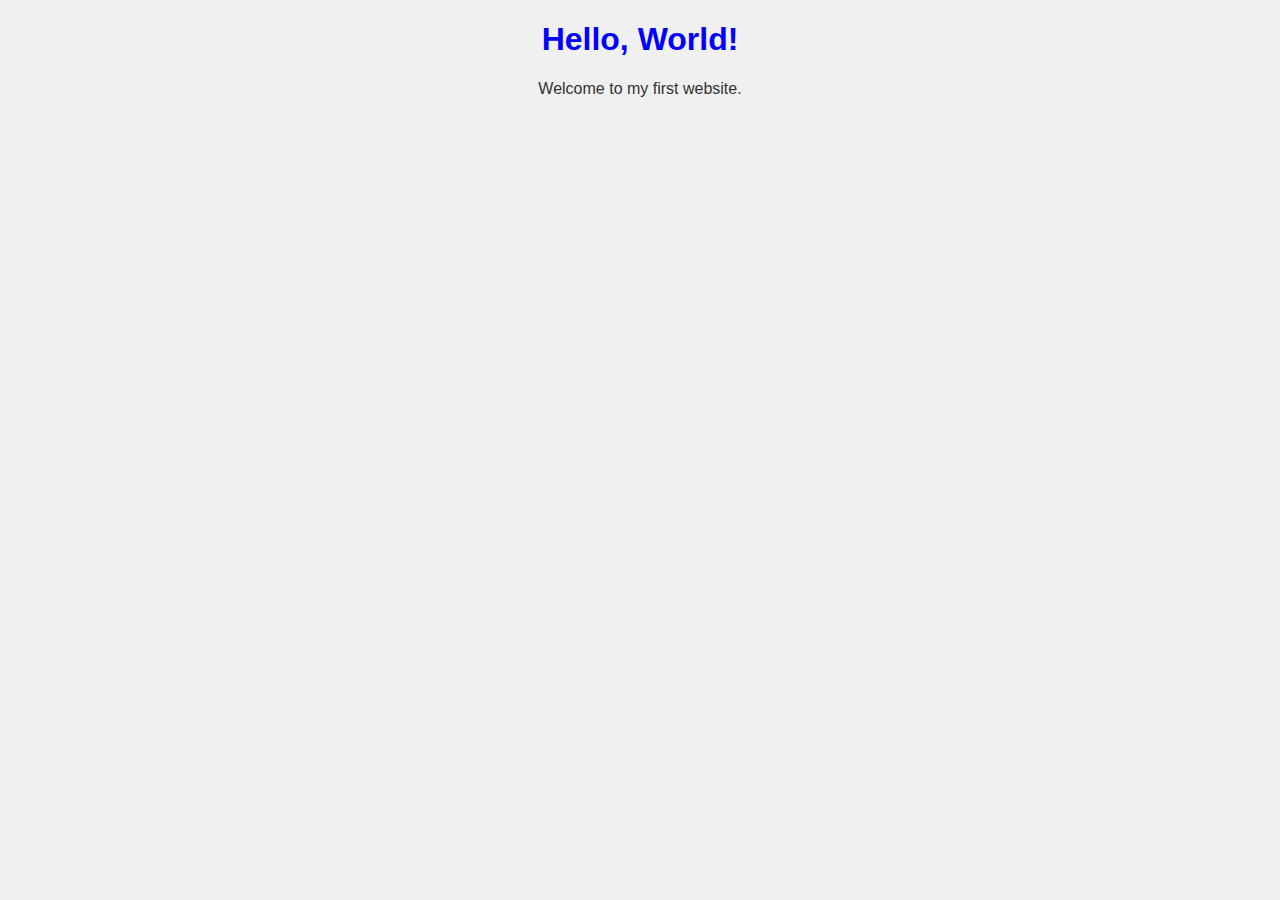
<file: index.html>
<!DOCTYPE html>
<html>
  <head>
    <link rel="stylesheet" href="style.css">
    <title>My First Website</title>
  </head>
  <body>
    <h1>Hello, World!</h1>
    <p>Welcome to my first website.</p>
  </body>
</html>
</file>
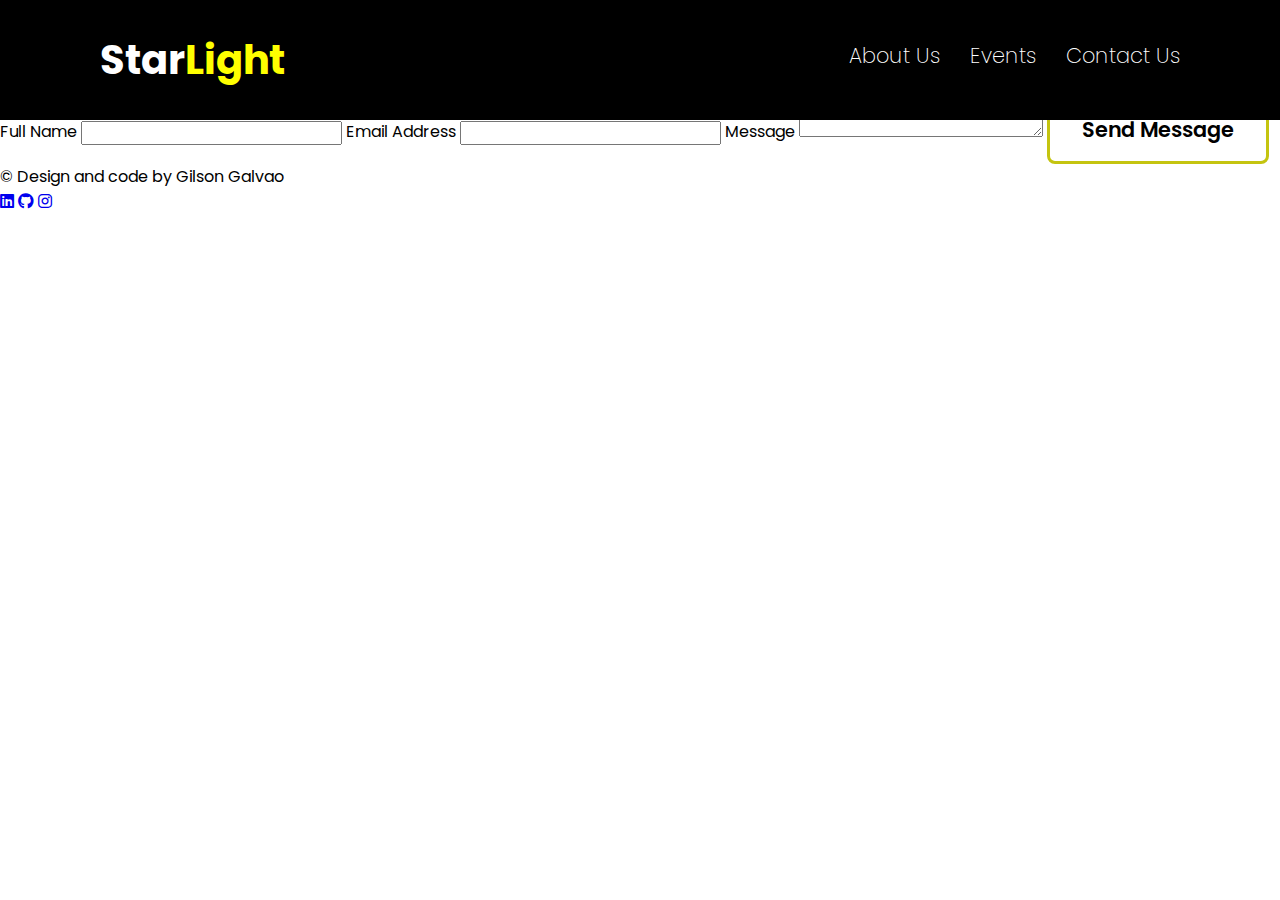
<file: Web_assignment/contact.html>
<!DOCTYPE html>
<html lang="en">
<head>
    <meta charset="UTF-8">
    <meta name="viewport" content="width=device-width, initial-scale=1.0">
    <title>Document</title>
    <link rel="stylesheet" href="style.css">
    <link rel="stylesheet" href="https://cdnjs.cloudflare.com/ajax/libs/font-awesome/6.5.0/css/all.min.css">
</head>
<body>
    <header>
        <a href="#top" class="logo">Star<span>Light</span></a>
        <ul class="navbar">
            <li><a href="about.html">About Us</a></li>
            <li><a href="events.html">Events</a></li>
            <li><a href="contact.html">Contact Us</a></li>
        </ul>
    </header>
        <section id="contact" class="contact">
        <div class="contact_cnt">
            <h2>Contact <span>Us</span></h2>
            
                 <form action="#" method="POST" class="contact-form">
                 <label for="name">Full Name</label>
                 <input type="text" id="name" name="name" required>
                 <label for="email">Email Address</label>
                 <input type="email" id="email" name="email" required>
                 <label for="message">Message</label>
                 <textarea id="message" name="message" rows="5" required></textarea>
                 <button type="submit" class="btn liquidtwo">Send Message</button>

            </form>
    </div>
    </section>
    <footer>
        <div class="final">
            <div class="finalcnt">
                <p>
                    &copy Design and code by Gilson Galvao
                </p>
                <div class="socials">
                    <a href="https://www.linkedin.com/in/gilson-galvão-94279527b/" class="linkedin"><i class="fa-brands fa-linkedin"></i></a>
                    <a href="https://github.com/gilsongalvao-tocas" class="github"><i class="fa-brands fa-github"></i></a>
                    <a href="https://www.instagram.com/gilsongalvao_dm/" class="instagram"><i class="fa-brands fa-instagram"></i></a>
                </div>

            </div>
        </div>
    </footer>
    
</body>
</html>
</file>
<file: style.css>
body {
  font-family: Arial, sans-serif;
  text-align: center;
  background-color: #f0f0f0;
  color: #333;
}

h1 {
  color: blue;
}
</file>
<file: Web_assignment/style.css>
@import url("https://fonts.googleapis.com/css2?family=Poppins:wght@400;500;600&display=swap")
;
* {
  box-sizing: border-box;
  padding: 0;
  margin: 0;
  scroll-behavior: smooth;
  font-family: "Poppins", sans-serif;
  
}
header{
    background-color: black;
    position: fixed;
    top: 0;
    left: 0;
    width: 100%;
    z-index: 1;
    display: flex;
    justify-content: space-between;
    padding: 30px 100px;
}
.logo{
    color:white;
    text-decoration: none;
    font-size: 2.5em;
    font-weight: bold;
}
a.logo:hover {
    color:yellow;
}
.logo span{
    color:yellow;
}
a.logo span:hover{
    color:white;

}
.navbar{
    display: flex;
    position: relative;
    
}
.navbar li{
    text-decoration: none;
    margin-left: 30px;
    list-style: none;
    text-align: center;
    margin-top: 10px;
    
}
header .navbar li a{
    font-weight: 200;
    font-size: 1.3em;
    transition: 0.5s;
    color:white;
    text-decoration: none;

}
header .navbar li a:hover{
    color:rgb(196, 196, 16);
}

.home {
  width: 100%;
  min-height: 100vh;
  display: flex;
  justify-content: center;
  align-items: center;
  background: linear-gradient(rgba(0, 0, 0, 0.4), rgba(0, 0, 0, 0.4)),
    url(https://thumbs.6sqft.com/wp-content/uploads/2021/07/13123945/The-Rooftop-at-Pier-17-concert.jpg?w=2000&format=webp);
  background-size: cover;
}
.home_content{
    text-align: center;
    max-width: 900px;
}
.home .home_content h2{
    color:white;
    font-size: 5em;
}
.home .home_content p{
    font-weight: 300;
    color:white;
    margin-bottom: 50px;
}
.btn {
  position: relative;
  padding: 1rem 2rem;
  font-size: 1.3rem;
  font-weight: 600;
  background: none;
  border: 3px solid rgb(196, 196, 16);
  border-radius: 8px;
  cursor: pointer;
  overflow: hidden;
  transition: all 0.3s ease;
}
.btn a{
  color:white;
  text-decoration: none;
}

.liquid {
  background: linear-gradient(rgb(196, 196, 16)) no-repeat calc(200% - var(--p, 0%))
    100% / 200% var(--p, 0.2em);
  transition: 0.3s var(--t, 0s),
    background-position 0.3s calc(0.3s - var(--t, 0s));
}

.liquid:hover {
  --p: 100%;
  --t: 0.3s;
  color: #fff;
}
.about{
  padding:80px;
  background-color: black;
}
.about_content{
  display: flex;
  width: 100%;
  justify-content: space-between;
}
.about_content .col50{
  width: 50%;
}
.imgbx {
  width: 100%;
  min-height: 300px;
}
.imgbx img {
  width: 100%;
  height: 100%;
  object-fit: cover;
}
.titleway {
  color: white;
  font-size: 2em;
  font-weight: 300;
  text-align: center;
  margin-bottom: 20px;
}
.about_content .col50 .titleway span{
  color:rgb(196, 196, 16);
  font-family: 'Segoe UI', Tahoma, Geneva, Verdana, sans-serif;
  font-weight: bold;
}
.about_content .col50 p{
  color:white;
}
.wrapper {
  display: flex;
  flex-direction: column;
  justify-content: center;
  font-family: Arial, Helvetica, sans-serif;
  margin-top: 50px;
  margin-bottom: 50px;

}
.card-content p {
  color: #555;
  margin-top: 10px;
}
.card-content {
  padding: 10px;
}
.card img {
  width: 100%;
  height: 200px;
}
.card {
  width: 300px;
  border-radius: 10px;
  box-shadow: 0 4px 8px grey;
  overflow: hidden;
}
.card-container {
  display: flex;
  flex-wrap: wrap;
  justify-content: center;
  gap: 40px;
}
.card-container h2 {
  text-align: center;
}
.eventstext{
  margin-top: 50px;
  padding: 20px;
  text-align: center;
  font-size: 3em;
  text-decoration: underline;
  text-decoration-color: yellow;
}
</file>
